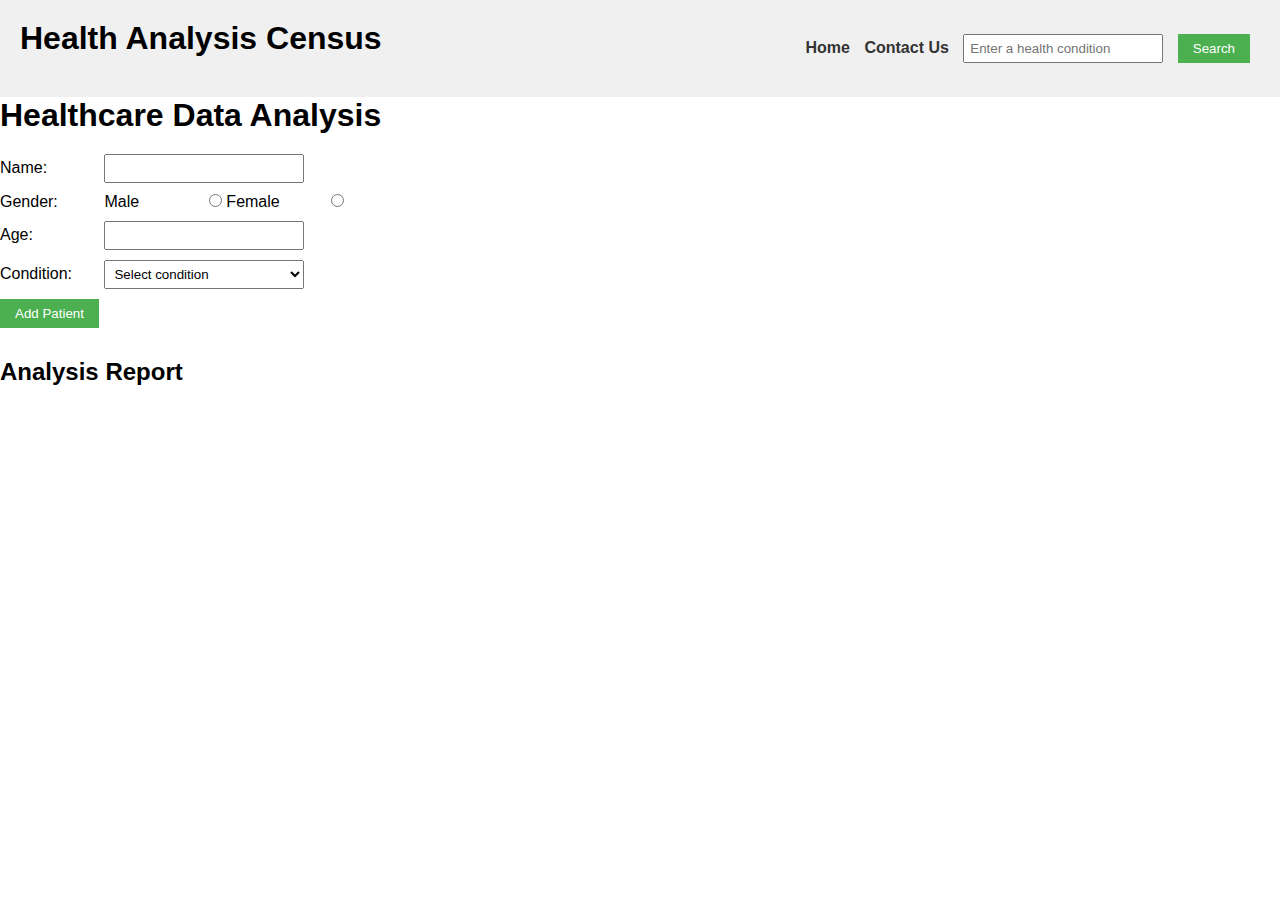
<file: healthAnalysis/index.html>
<!DOCTYPE html>
<html lang="en">
    <head>
        <meta charset="UTF-8" />
        <title>Health Analysis Data</title>
        <link rel="stylesheet" href="./health_analysis.css" />
    </head>
    <body>
        <nav>
            <h1>Health Analysis Census</h1>
            <ul>
                <li><a href="./index.html" id="home">Home </a></li>
                <li>
                    <a href="./health_contact.html" id="contact">Contact Us </a>
                </li>
                <li>
                    <input
                        type="text"
                        id="conditionInput"
                        placeholder="Enter a health condition"
                    />
                </li>
                <li><button id="btnSearch">Search</button></li>
            </ul>
        </nav>
        <div class="container">
            <div class="analysisForm">
                <h1>Healthcare Data Analysis</h1>
                <div>
                    <label for="name">Name:</label>
                    <input type="text" id="name" />
                </div>
                <div>
                    <label>Gender:</label>
                    <label for="male">Male</label>
                    <input type="radio" name="gender" id="male" value="Male" />
                    <label for="female">Female</label>
                    <input
                        type="radio"
                        name="gender"
                        id="female"
                        value="Female"
                    />
                </div>
                <div>
                    <label for="age">Age:</label>
                    <input type="number" id="age" />
                </div>
                <div>
                    <label for="condition">Condition:</label>
                    <select id="condition">
                        <option value="">Select condition</option>
                        <option value="Diabetes">Diabetes</option>
                        <option value="Thyroid">Thyroid</option>
                        <option value="High Blood Pressure">
                            High Blood Pressure
                        </option>
                    </select>
                </div>
                <button id="addPatient">Add Patient</button>
                <h2>Analysis Report</h2>
                <div id="report"></div>
            </div>
            <div class="searchCondition">
                <div id="result"></div>
            </div>
        </div>
        <script src="./health_analysis.js"></script>
    </body>
</html>
</file>
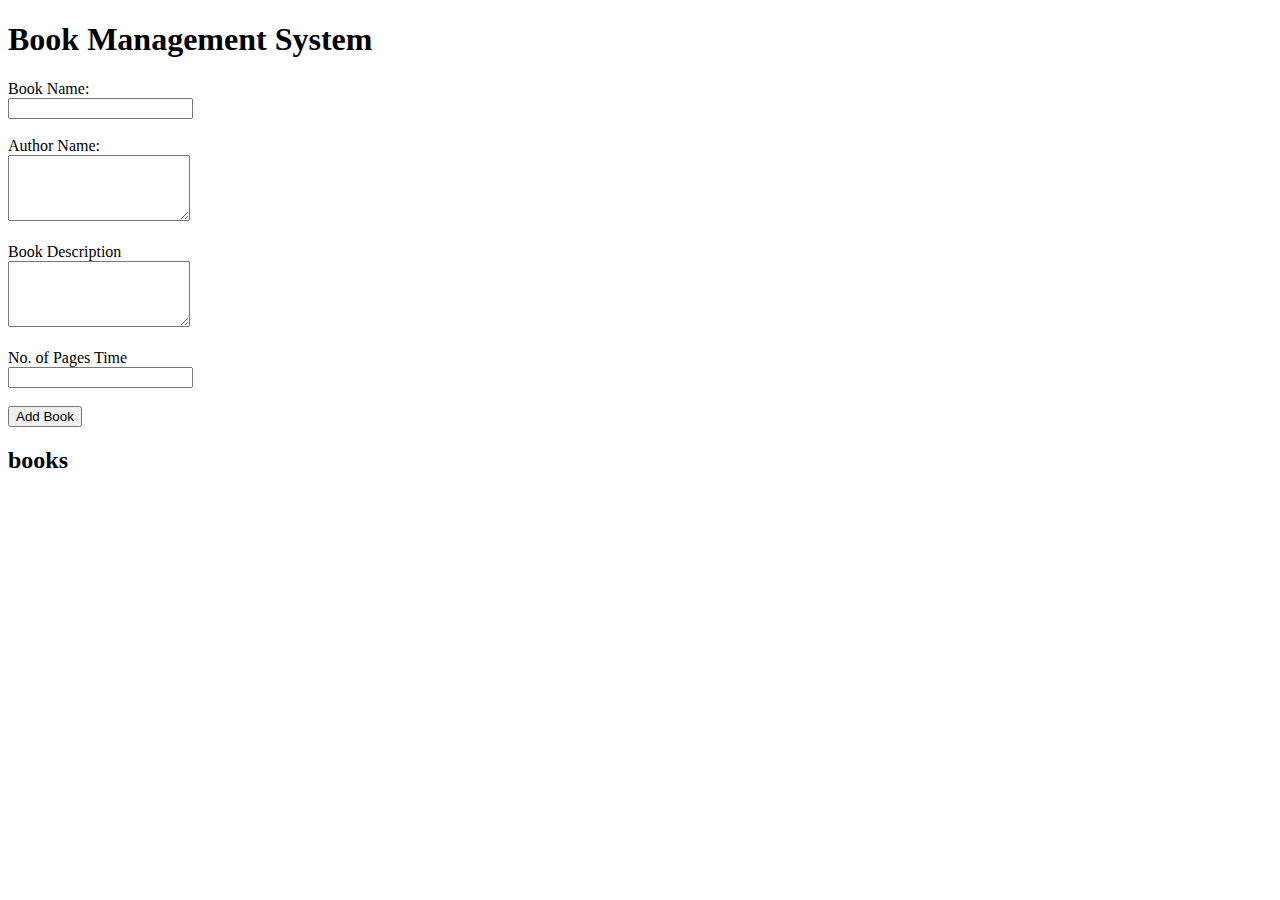
<file: bookSystem/book_system.html>
<!DOCTYPE html>
<html lang="en">
    <head>
        <meta charset="UTF-8" />
        <title>Book Management System</title>
    </head>
    <body>
        <h1>Book Management System</h1>
        <label for="bookName">Book Name:</label><br />
        <input type="text" id="bookName" /><br /><br />
        <label for="authorName">Author Name:</label><br />
        <textarea id="authorName" rows="4"></textarea><br /><br />
        <label for="bookDescription">Book Description</label><br />
        <textarea id="bookDescription" rows="4"></textarea><br /><br />
        <label for="pagesNumber">No. of Pages Time</label><br />
        <input type="number" id="pagesNumber" /><br /><br />
        <button onclick="addBook()">Add Book</button>

        <h2>books</h2>
        <div id="books">
            <!-- books will be displayed here -->
        </div>
        <script src="./book_system.js"></script>
    </body>
</html>
</file>
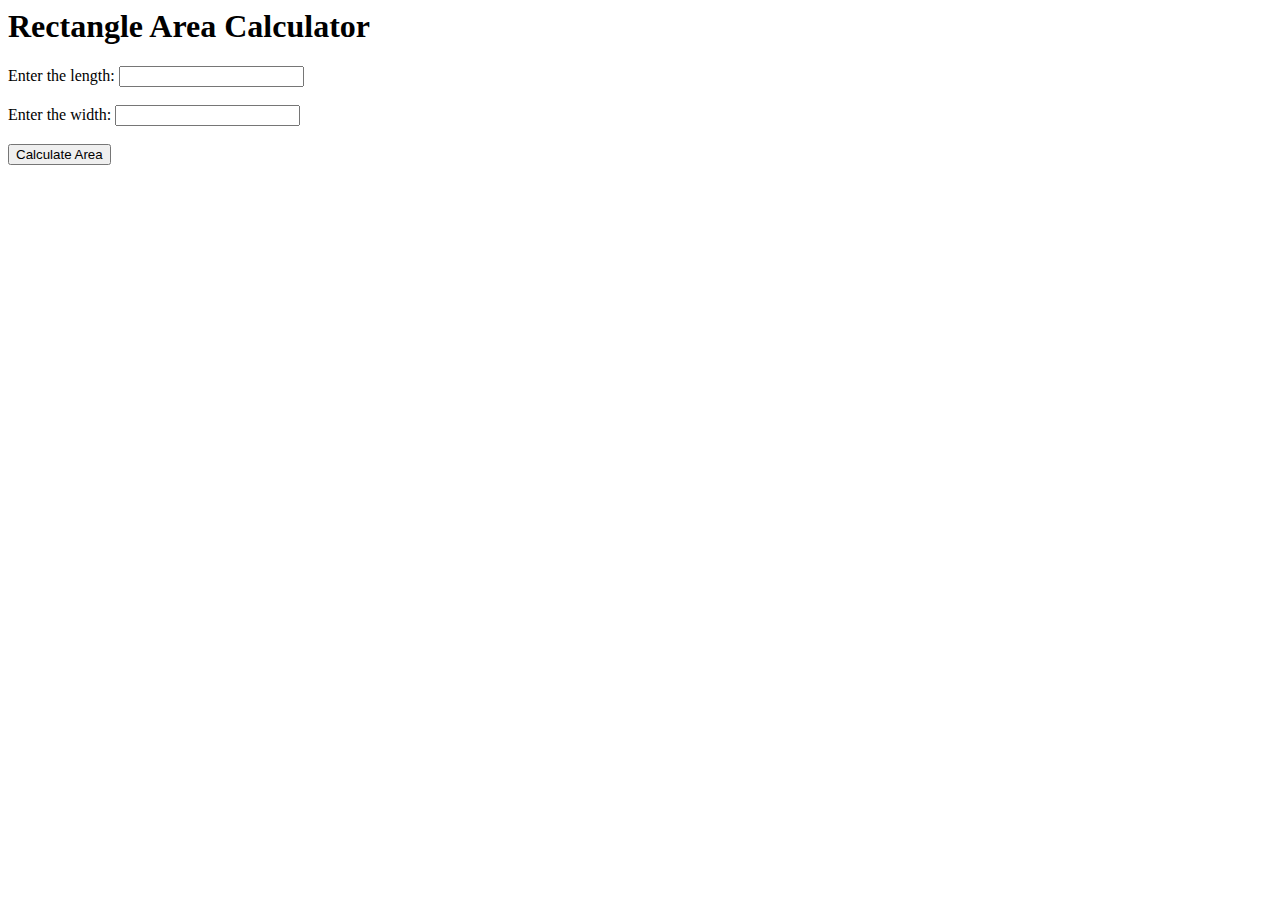
<file: calculateArea/calculate_area.html>
<html></html>
<head>
  <title>Rectangle Area Calculator</title>
</head>
<body>
  <h1>Rectangle Area Calculator</h1>
  <label for="length">Enter the length: </label>
  <input type="number" id="length"><br><br>

  <label for="width">Enter the width: </label>
  <input type="number" id="width"><br><br>

  <button onclick="calculateArea()">Calculate Area</button><br><br>

  <p id="result"></p>
<script src="./calculate_area.js"></script>
</body>
</html>
</file>
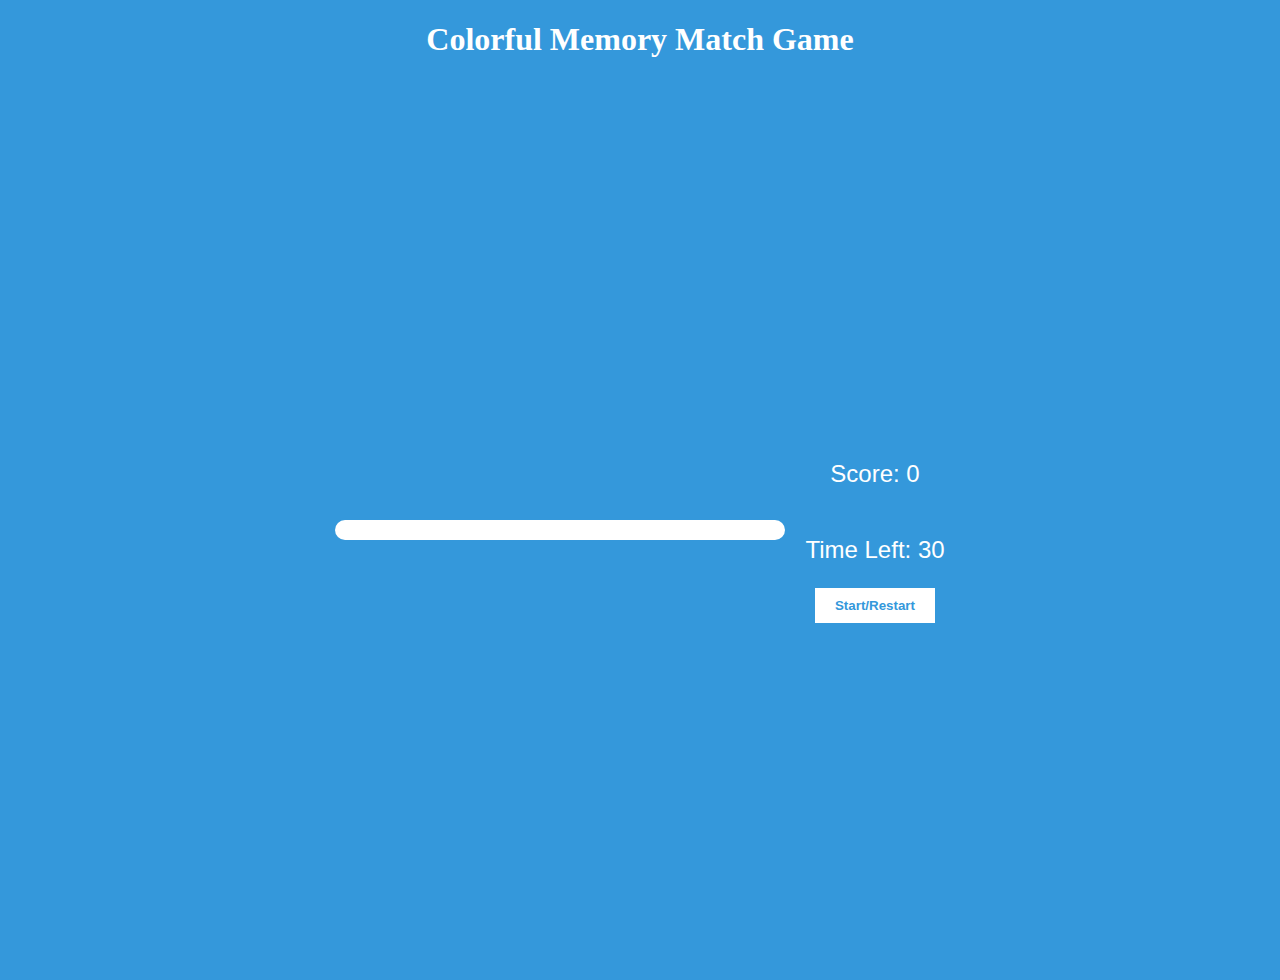
<file: colorfulMemoryGame/colorful_memory_game.html>
<!DOCTYPE html>
<html>
    <head>
        <title>Colorful Memory Match Game</title>
        <link rel="stylesheet" href="./colorfulGame.css" />
    </head>

    <body>
        <h1>Colorful Memory Match Game</h1>
        <div class="container">
            <div id="game-container">
                <!-- Cards will be generated dynamically using JavaScript -->
            </div>
            <div class="startMain">
                <p id="score">Score: 0</p>
                <p id="timer">Time Left: 30</p>
                <button id="startbtn">Start/Restart</button>
            </div>
        </div>
        <script src="./colorful_memory_game.js"></script>
    </body>
</html>
</file>
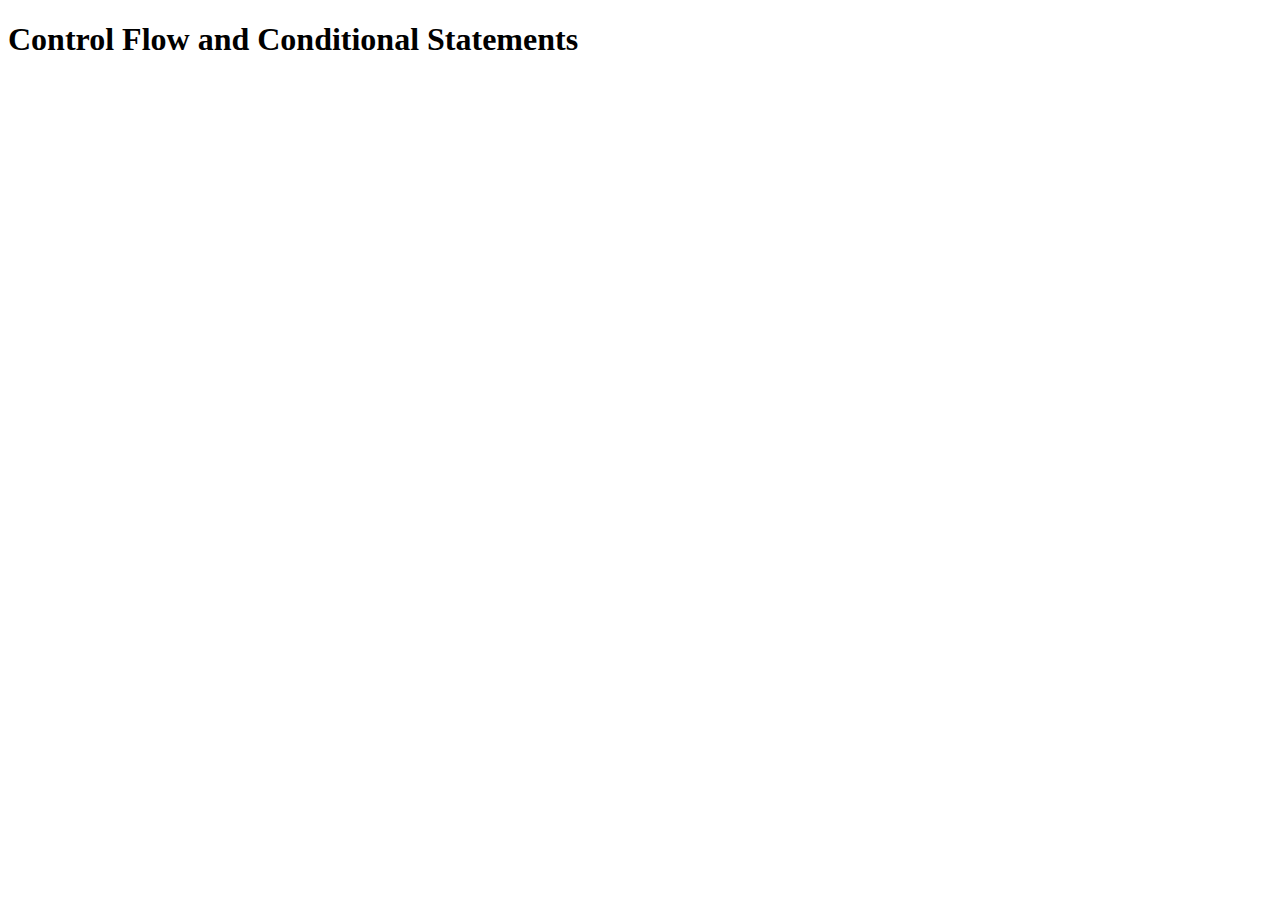
<file: ControlFlow/control_flow.html>
<!DOCTYPE html>
<html lang="en">
    <head>
        <meta charset="UTF-8" />
        <meta name="viewport" content="width=device-width, initial-scale=1.0" />
        <title>Control Flow</title>
    </head>
    <body>
        <h1>Control Flow and Conditional Statements</h1>
        <script src="./control_flow.js"></script>
    </body>
</html>
</file>
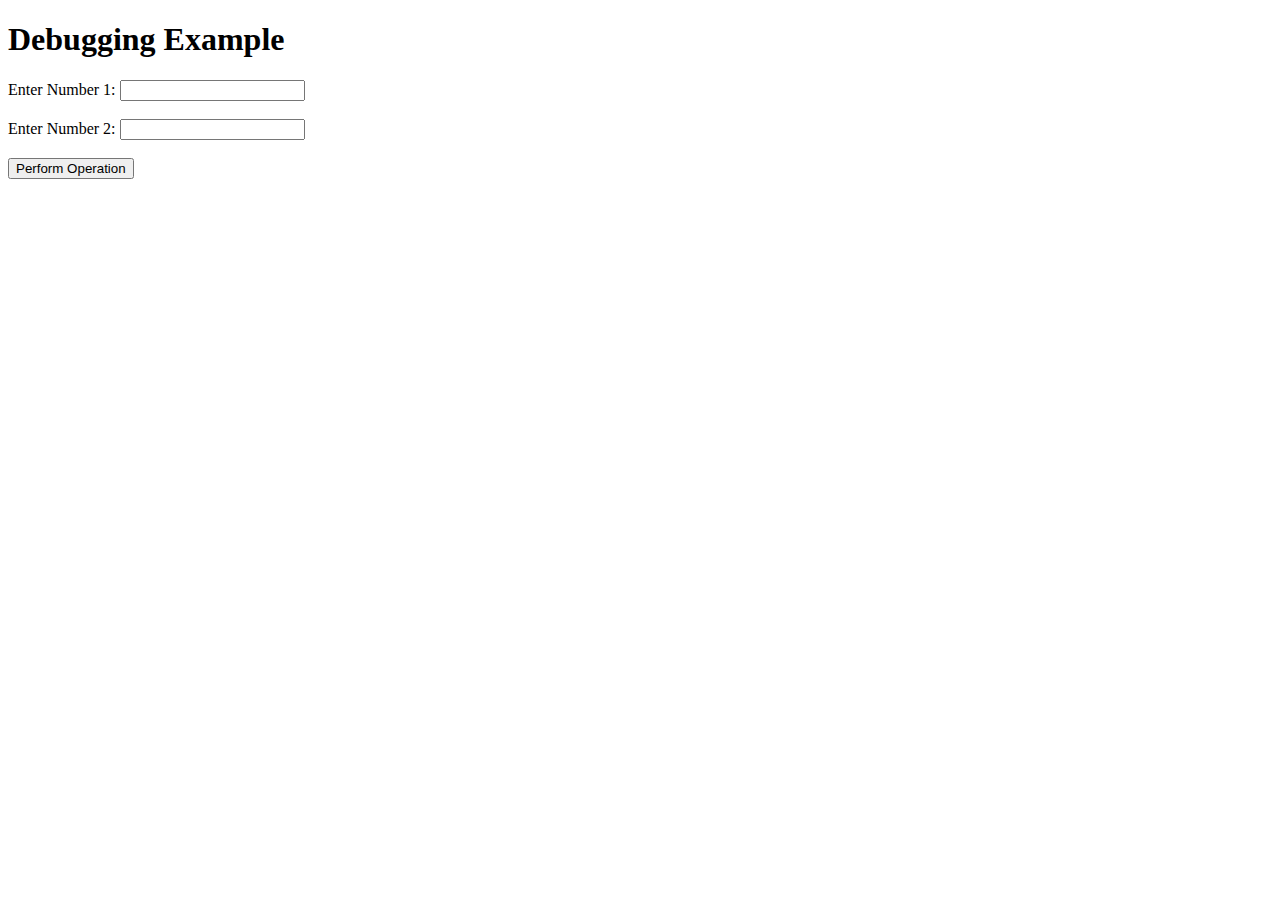
<file: DebugCode/debug_code.html>
<!DOCTYPE html>
<html lang="en">
    <head>
        <meta charset="UTF-8" />
        <title>Debugging Example</title>
    </head>

    <body>
        <h1>Debugging Example</h1>
        <label for="input1">Enter Number 1:</label>
        <input type="number" id="input1" /><br /><br />
        <label for="input2">Enter Number 2:</label>
        <input type="number" id="input2" /><br /><br />
        <button onclick="performOperation()">Perform Operation</button>
        <p id="result"></p>
    </body>
</html>
</file>
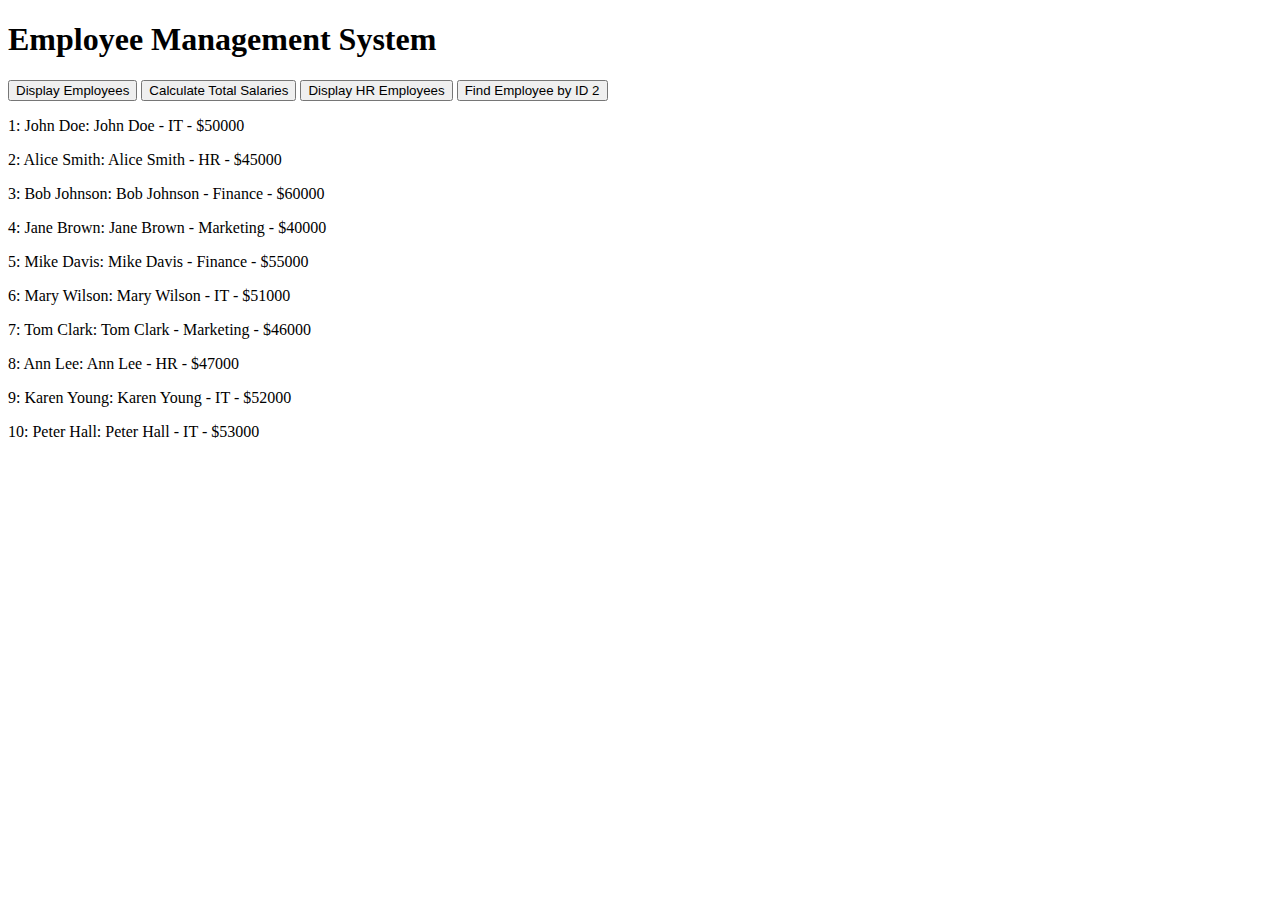
<file: employeeDetails/employee_details.html>
<!DOCTYPE html>
<html>
    <head>
        <title>Employee Management System</title>
    </head>
    <body>
        <h1>Employee Management System</h1>

        <div>
            <button onclick="displayEmployees()">Display Employees</button>
            <button onclick="calculateTotalSalaries()">
                Calculate Total Salaries
            </button>
            <button onclick="displayHREmployees()">Display HR Employees</button>
            <button onclick="findEmployeeById(2)">Find Employee by ID 2</button>
        </div>

        <div id="employeesDetails"></div>
        <script src="./employee_details.js"></script>
    </body>
</html>
</file>
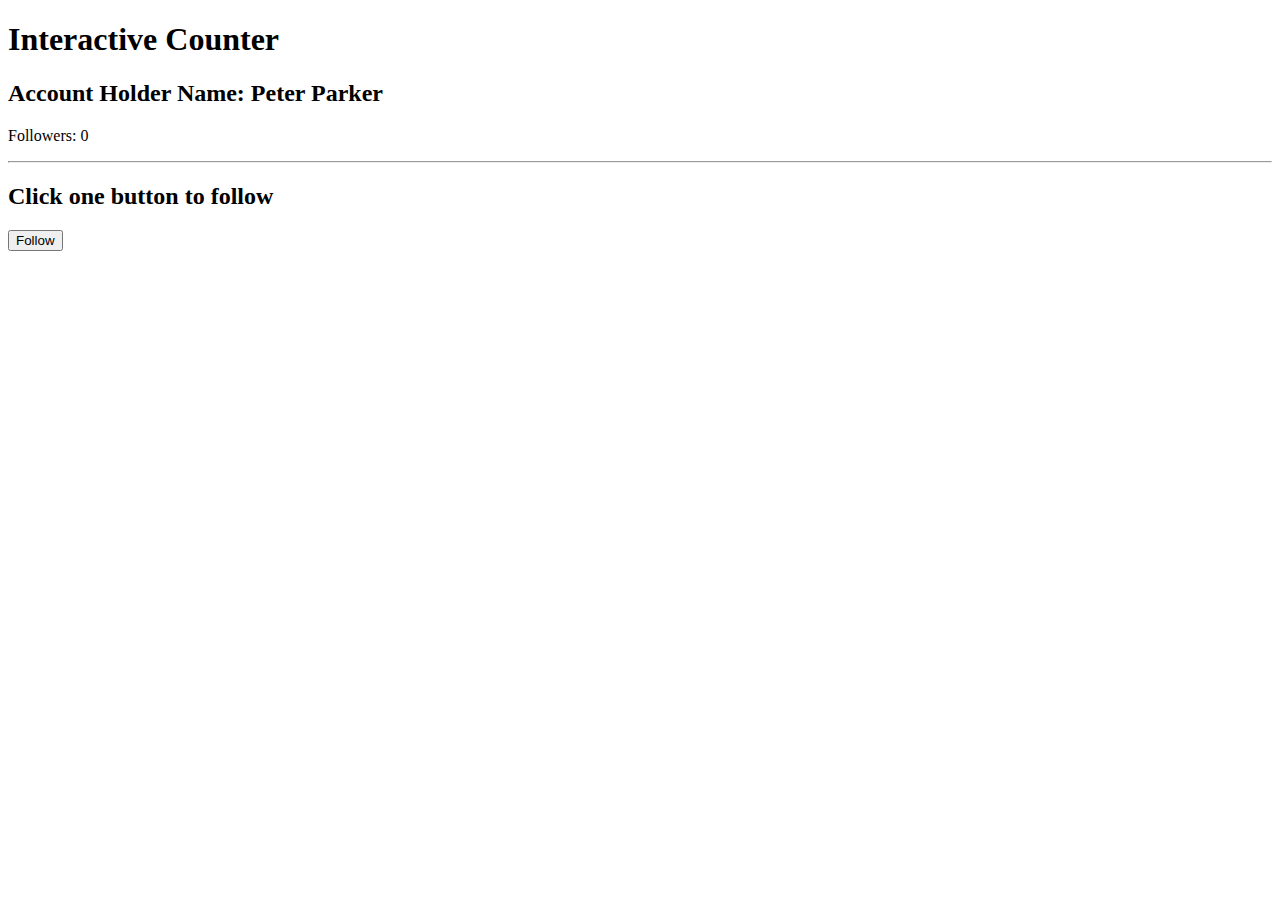
<file: followersCount/followers_count.html>
<!DOCTYPE html>
<html>
    <head>
        <title>Interactive Counter</title>
    </head>
    <body>
        <h1>Interactive Counter</h1>
        <h2>Account Holder Name: Peter Parker</h2>
        <p>Followers: <span id="countDisplay">0</span></p>
        <hr />
        <h2>Click one button to follow</h2>
        <button onclick="increaseCount()">Follow</button>
        <script src="./followers_count.js"></script>
    </body>
</html>
</file>
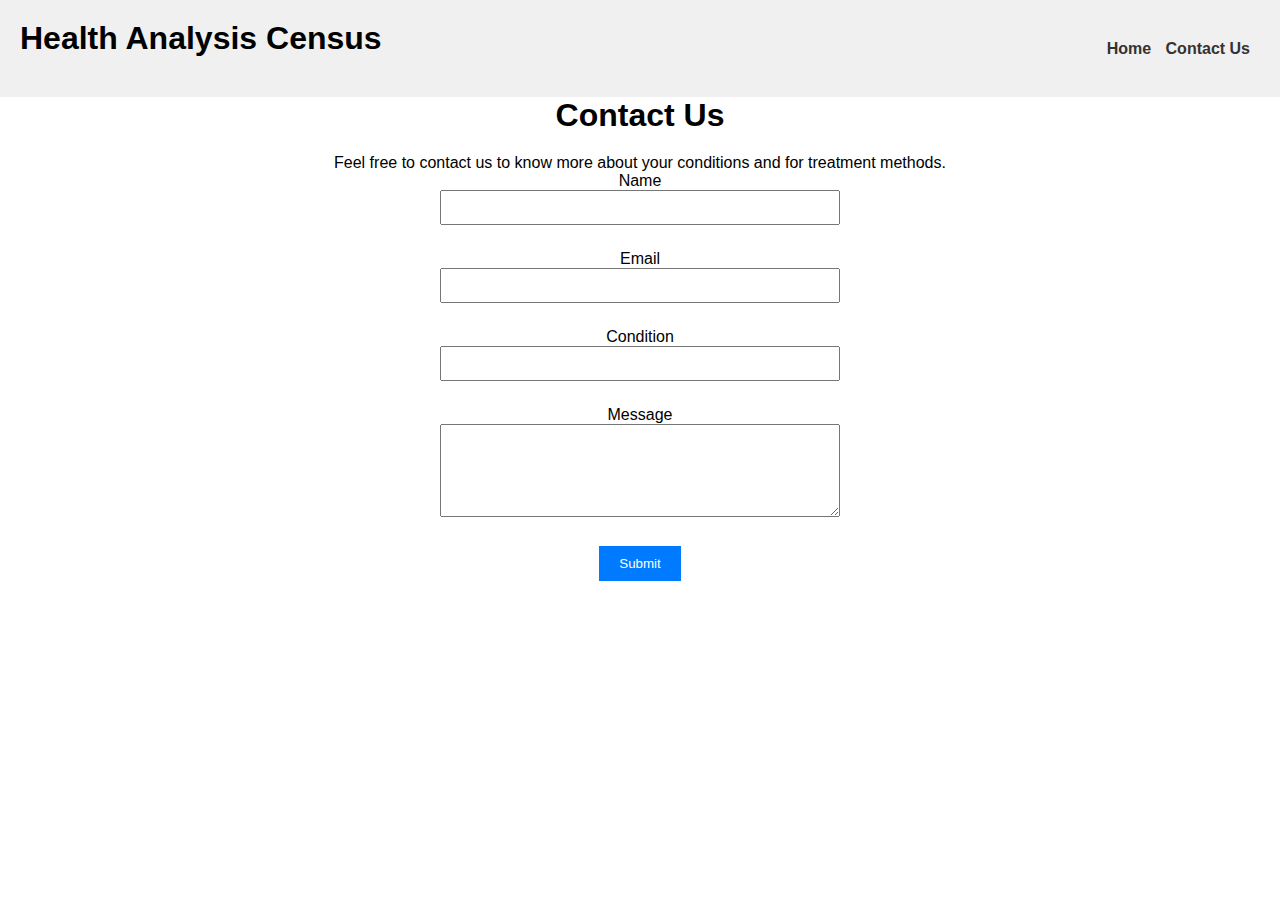
<file: healthAnalysis/health_contact.html>
<!DOCTYPE html>
<html lang="en">
<head>
  <meta charset="UTF-8">
  <title>Contact Us</title>
  <link rel="stylesheet" href="./health_analysis.css">
  <style>
    body{
        text-align: center;
    }
    /* Some basic styling for demonstration purposes */
    #contactForm {
      max-width: 400px;
      margin: 0 auto;
    }
    #contactForm input,
    #contactForm textarea {
      width: 100%;
      margin-bottom: 15px;
      padding: 8px;
    }
    #contactForm button {
      padding: 10px 20px;
      background-color: #007bff;
      color: white;
      border: none;
      cursor: pointer;
    }
    #contactForm button:hover {
      background-color: #0056b3;
    }
  </style>
</head>
<body>
  <nav><h1>Health Analysis Census</h1>
    <ul>
      <li><a href="./index.html" id="home">Home </a></li>
      <li><a href="./health_contact.html" id="contact">Contact Us </a></li>
      </li>

    </ul>
    </nav>
  <h1>Contact Us</h1>
  <p>Feel free to contact us to know more about your conditions and for treatment methods.</p>

  <form id="contactForm">
    <div>
      <label for="name">Name</label>
      <input type="text" id="name" name="name" required>
    </div>
    <div>
      <label for="email">Email</label>
      <input type="email" id="email" name="email" required>
    </div>
    <div>
      <label for="condition">Condition</label>
      <input type="text" id="condition" name="condition" required>
    </div>
    <div>
      <label for="message">Message</label>
      <textarea id="message" name="message" rows="5" required></textarea>
    </div>
    <button type="submit" onclick="thankyou()">Submit</button>
  </form>
  <script>
    function thankyou(){
        alert('Thank you for contacting us!')
    }
  </script>
</body>
</html>
</file>
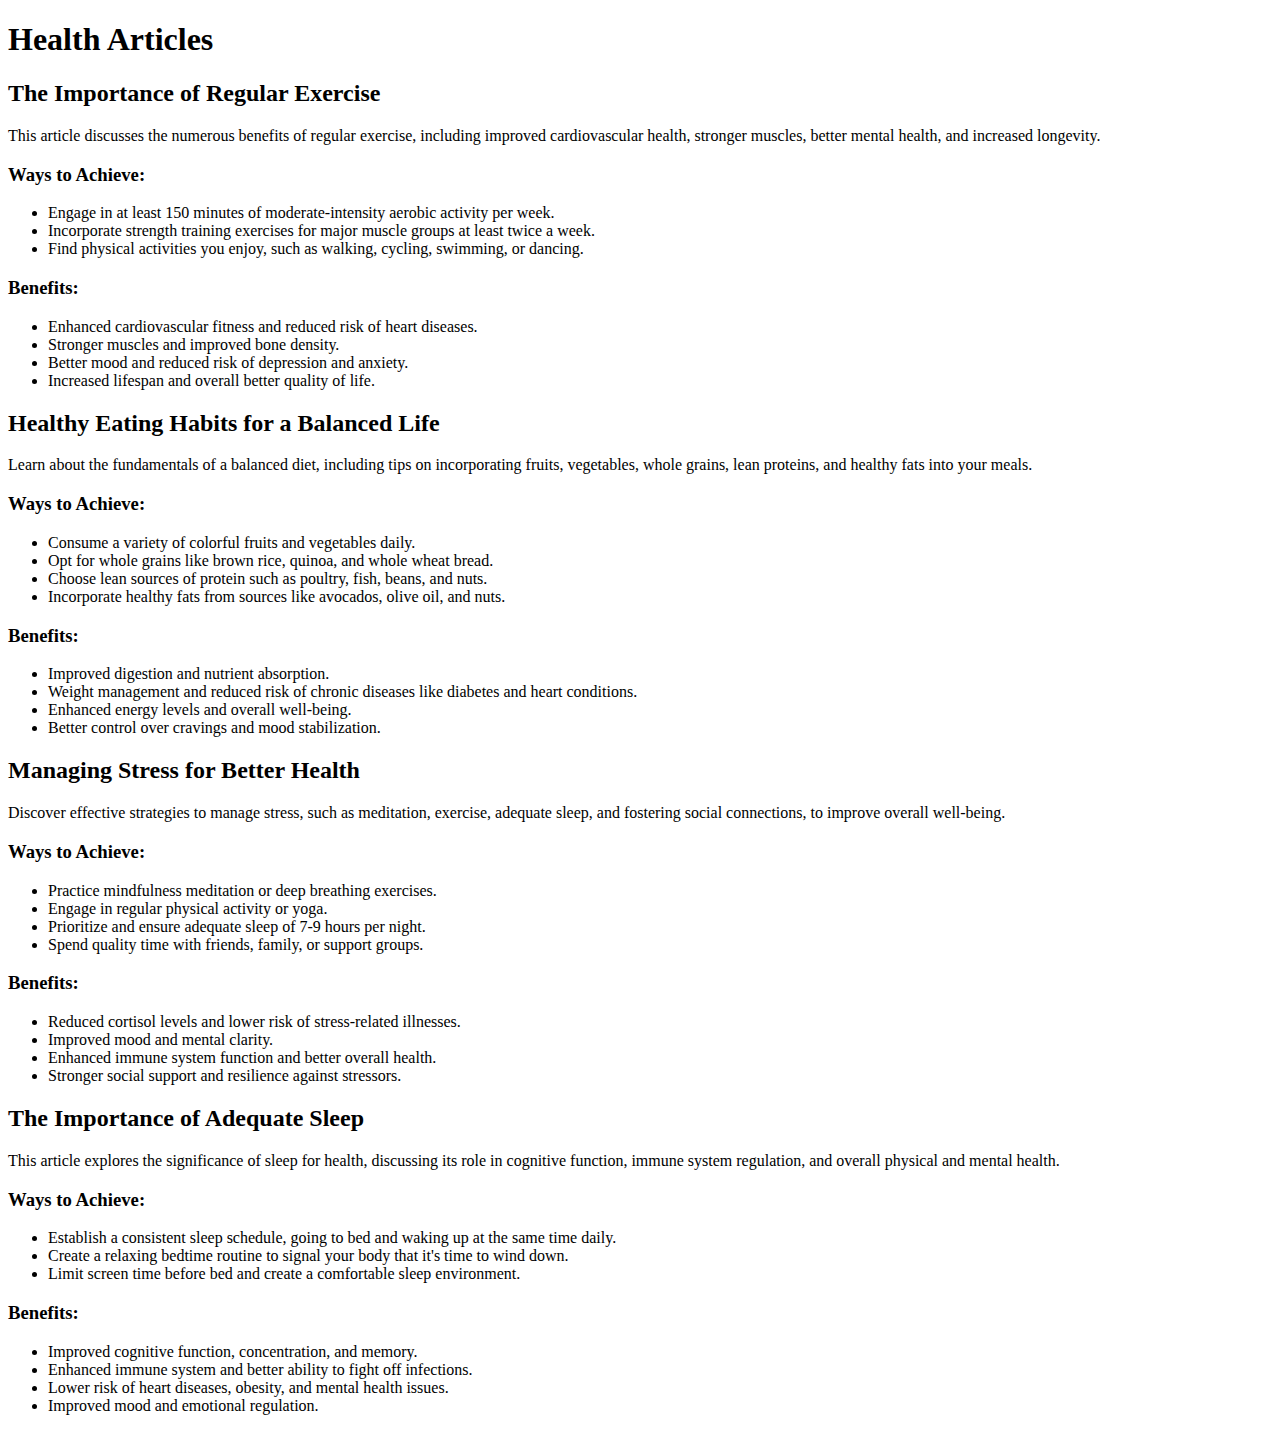
<file: healthArticle/health_article.html>
<!DOCTYPE html>
<html lang="en">
    <head>
        <meta charset="UTF-8" />
        <title>Health Articles</title>
    </head>
    <body>
        <h1>Health Articles</h1>
        <div id="articles"></div>
        <script src="./health_article.js"></script>
    </body>
</html>
</file>
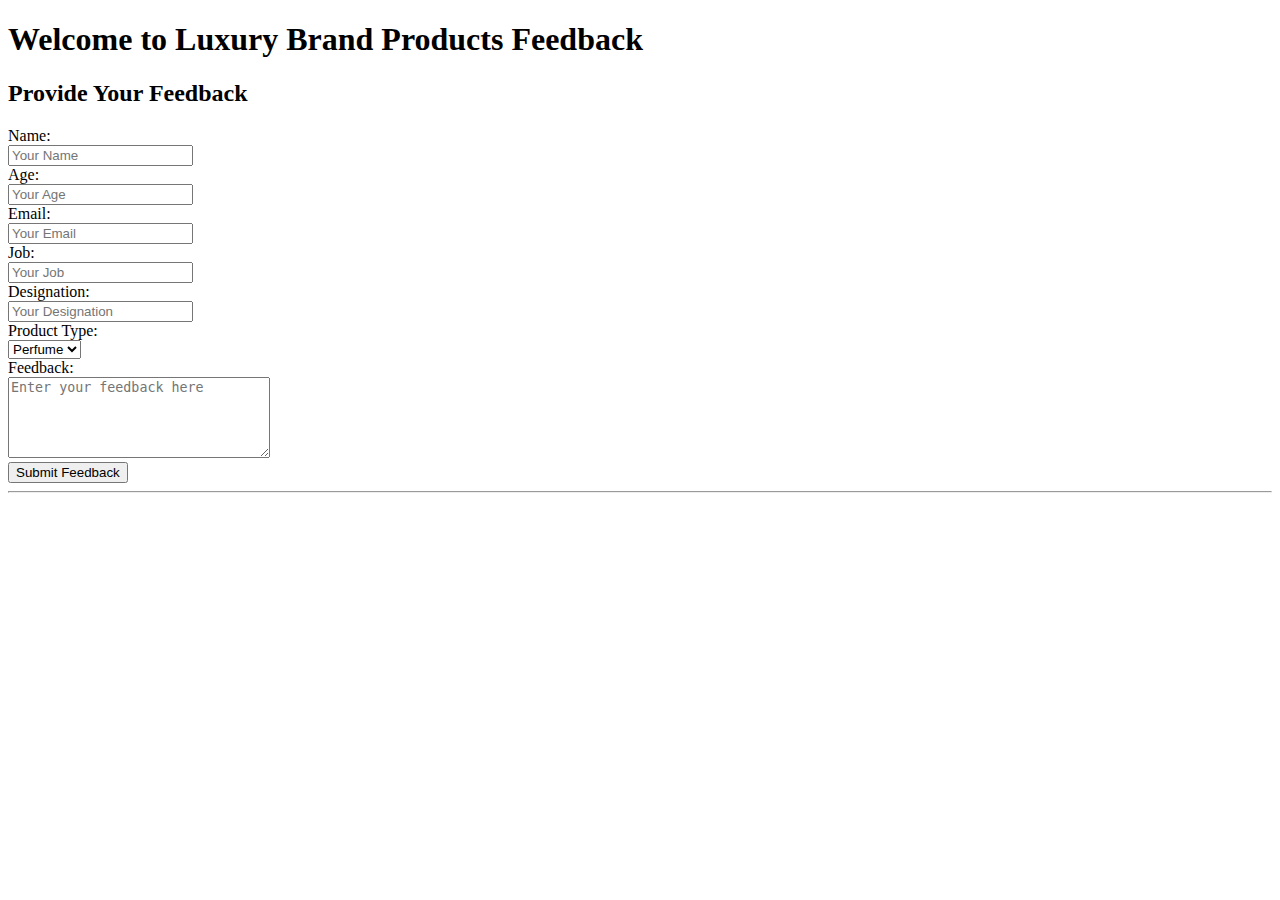
<file: productSurvey/product_survey.html>
<!DOCTYPE html>
<html>
    <head>
        <title>Luxury Brand Feedback</title>
    </head>
    <body>
        <h1>Welcome to Luxury Brand Products Feedback</h1>
        <h2>Provide Your Feedback</h2>
        <label for="name">Name:</label><br />
        <input type="text" id="name" placeholder="Your Name" required /><br />
        <label for="age">Age:</label><br />
        <input type="number" id="age" placeholder="Your Age" required /><br />
        <label for="email">Email:</label><br />
        <input
            type="email"
            id="email"
            placeholder="Your Email"
            required
        /><br />
        <label for="job">Job:</label><br />
        <input type="text" id="job" placeholder="Your Job" required /><br />
        <label for="designation">Designation:</label><br />
        <input
            type="text"
            id="designation"
            placeholder="Your Designation"
            required
        /><br />
        <label for="productType">Product Type:</label><br />
        <select id="productType" required>
            <option value="perfume">Perfume</option>
            <option value="cream">Cream</option>
            <option value="oils">Oils</option></select
        ><br />
        <label for="feedbackText">Feedback:</label><br />
        <textarea
            id="feedbackText"
            rows="5"
            cols="30"
            placeholder="Enter your feedback here"
            required
        ></textarea
        ><br />
        <button id="submitBtn">Submit Feedback</button>
        <hr />
        <div id="userInfo" style="display: none">
            <h2>User Information:</h2>
            <p>Name: <span id="userName"></span></p>
            <p>Age: <span id="userAge"></span></p>
            <p>Email: <span id="userEmail"></span></p>
            <p>Job: <span id="userJob"></span></p>
            <p>Designation: <span id="userDesignation"></span></p>
            <p>
                Feedback for <span id="userProductChoice"></span>:
                <span id="userFeedback"></span>
            </p>
        </div>
        <script src="./product_survey.js"></script>
    </body>
</html>
</file>
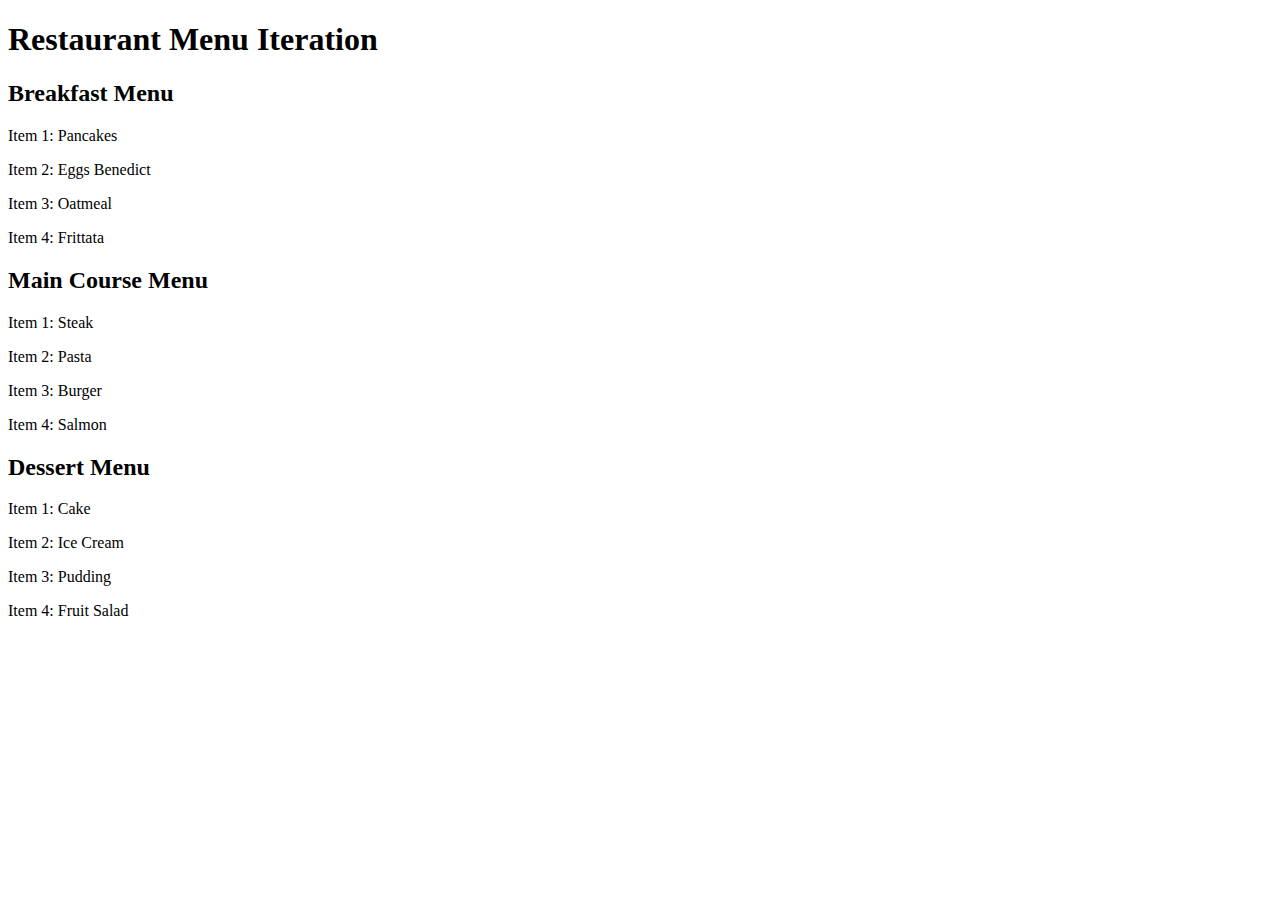
<file: restaurantMenu/restaurant_menu.html>
<!DOCTYPE html>
<html>
    <head>
        <title>Restaurant Menu</title>
    </head>
    <body>
        <h1>Restaurant Menu Iteration</h1>
        <h2>Breakfast Menu</h2>
        <div id="breakfastTotalItems"></div>
        <div id="breakfastMenuItems"></div>

        <h2>Main Course Menu</h2>
        <div id="maincourseTotalItems"></div>
        <div id="maincourseMenuItems"></div>

        <h2>Dessert Menu</h2>
        <div id="dessertTotalItems"></div>
        <div id="dessertMenuItems"></div>
        <script src="./restaurant_menu.js"></script>
    </body>
</html>
</file>
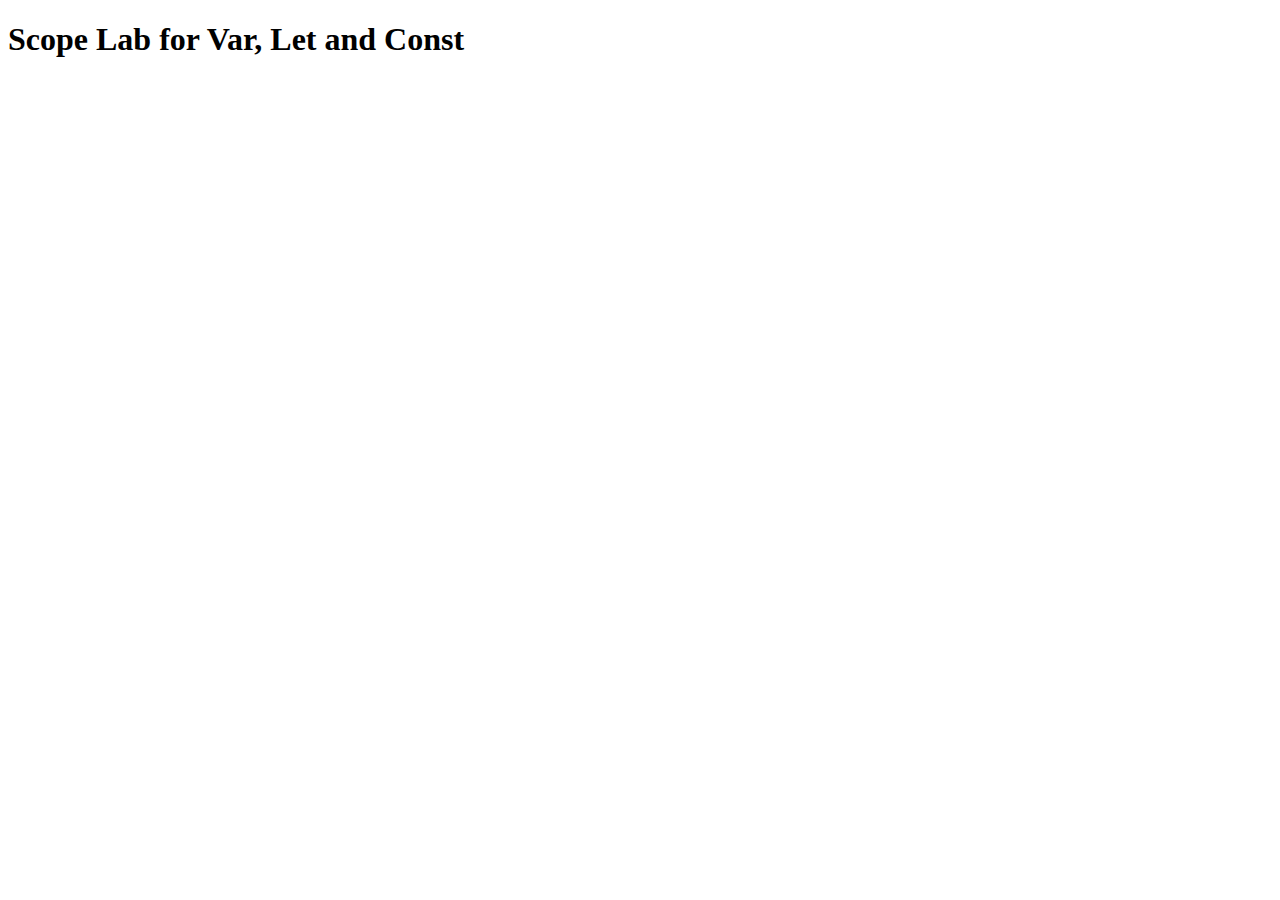
<file: Scope/scope_lab.html>
<!DOCTYPE html>
<html lang="en">
<head>
    <meta charset="UTF-8">
    <meta name="viewport" content="width=device-width, initial-scale=1.0">
    <title>Scoped Variables</title>
</head>
<body>
    <h1>Scope Lab for Var, Let and Const</h1>
    </h1>
    <script src="./scope_lab.js"></script>
</body>
</html>
</file>
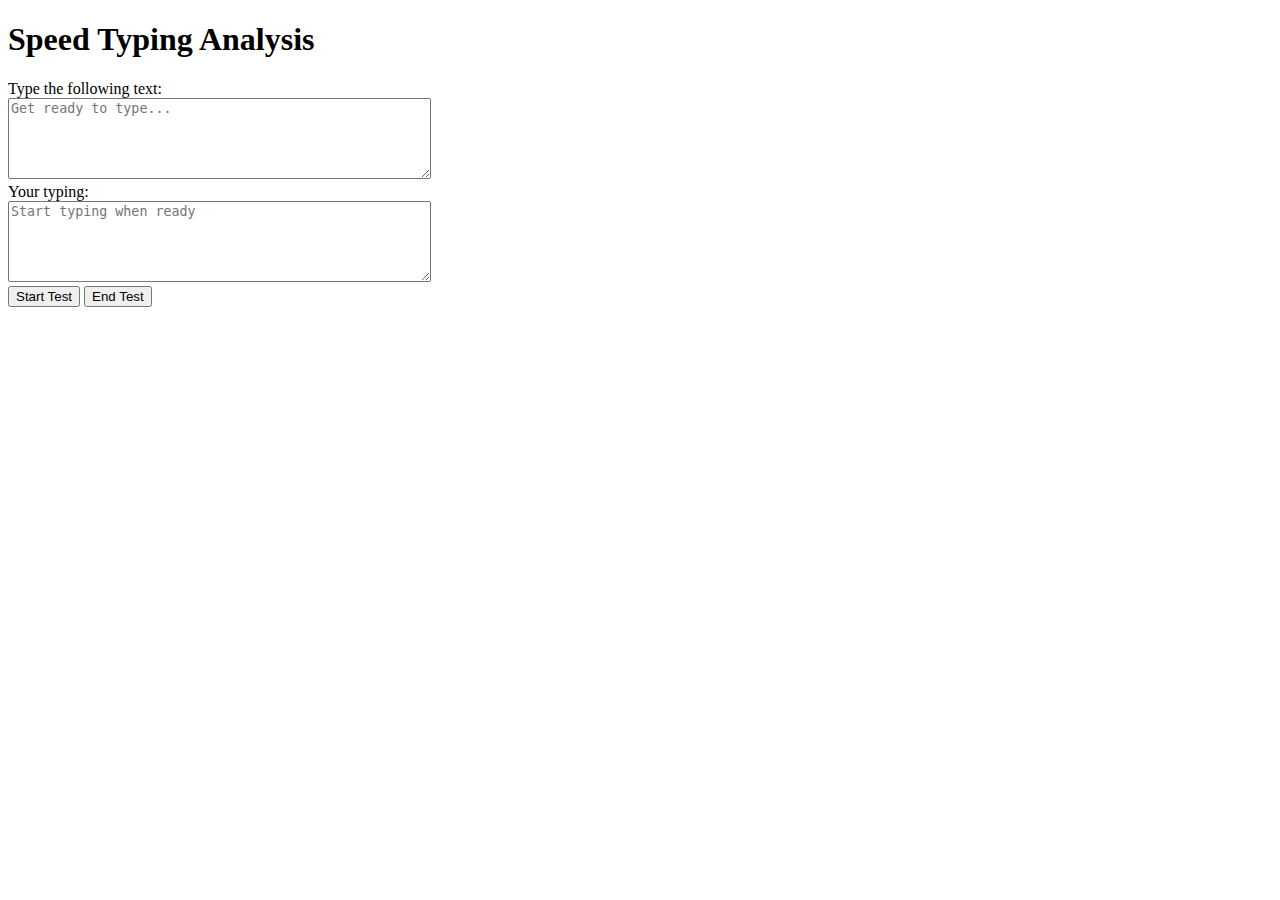
<file: speedAnalysis/speed_analysis.html>
<!DOCTYPE html>
<html>
    <head>
        <title>Speed Test Analysis</title>
    </head>
    <body>
        <h1>Speed Typing Analysis</h1>

        <label for="inputText">Type the following text:</label><br />
        <textarea
            id="inputText"
            cols="50"
            rows="5"
            readonly
            placeholder="Get ready to type..."
        ></textarea
        ><br />

        <label for="userInput">Your typing:</label><br />
        <textarea
            id="userInput"
            cols="50"
            rows="5"
            placeholder="Start typing when ready"
        ></textarea
        ><br />
        <button onclick="startTest()">Start Test</button>
        <button onclick="endTest()" id="btn">End Test</button>
        <div id="output"></div>
        <script src="./speed_analysis.js"></script>
    </body>
</html>
</file>
<file: healthAnalysis/health_analysis.css>
/* Basic CSS for the navigation bar */

* {
    margin: 0;
    padding: 0;
    box-sizing: border-box;
}
nav {
    background-color: #f0f0f0;
    padding: 20px;
    display: flex;
    align-items: center;
    justify-content: space-between;
}

nav ul {
    list-style-type: none;
    /* padding: 0; */
}

nav ul li {
    display: inline;
    margin-right: 10px;
}

nav a {
    text-decoration: none;
    color: #333;
    font-weight: bold;
}

/* Basic CSS for the form elements */
body {
    font-family: Arial, sans-serif;
    /* margin: 20px; */
}

h1 {
    margin-bottom: 20px;
}

div {
    margin-bottom: 10px;
}

label {
    display: inline-block;
    width: 100px;
}

input[type="text"],
input[type="number"],
select {
    width: 200px;
    padding: 5px;
}

button {
    padding: 7px 15px;
    background-color: #4caf50;
    color: white;
    border: none;
    cursor: pointer;
}

button:hover {
    background-color: #45a049;
}

/* Basic CSS for the report section */
h2 {
    margin-top: 30px;
}

#report,
#result {
    padding: 10px;
    max-width: 400px;
    word-wrap: break-word;
}
#result {
    height: 400px;
    width: 500px;
    display: flex;
    align-items: center;
    justify-content: space-around;
    flex-direction: column;
}
#result img {
    width: 200px;
    height: 100px;
}
</file>
<file: colorfulMemoryGame/colorfulGame.css>
body {
    padding: 0;
    margin: 0;
    background-color: #3498db;
    box-sizing: border-box;
}

.container {
    font-family: Arial, sans-serif;
    background-color: #3498db;
    display: flex;
    justify-content: center;
    align-items: center;
    height: 100vh;
}

.startMain {
    margin-left: 20px;
    display: flex;
    align-items: center;
    flex-direction: column;
}

h1 {
    color: #fff;
    text-align: center;
}

#game-container {
    display: grid;
    grid-template-columns: repeat(4, 100px);
    grid-gap: 10px;
    background-color: #fff;
    padding: 10px;
    border-radius: 10px;
}

.card {
    width: 100px;
    height: 100px;
    background-color: #ddd;
    display: flex;
    justify-content: center;
    align-items: center;
    font-size: 20px;
    cursor: pointer;
    transition: background-color 0.3s;
    border-radius: 5px;
}

.matched {
    background-color: #4caf50;
    color: #fff;
}

#score {
    text-align: center;
    font-size: 24px;
    color: #fff;
}

#timer {
    text-align: center;
    font-size: 24px;
    color: #fff;
}

#startbtn {
    padding: 10px 20px;
    background-color: white;
    color: #3498db;
    border: none;
    font-weight: 900;
}
</file>
